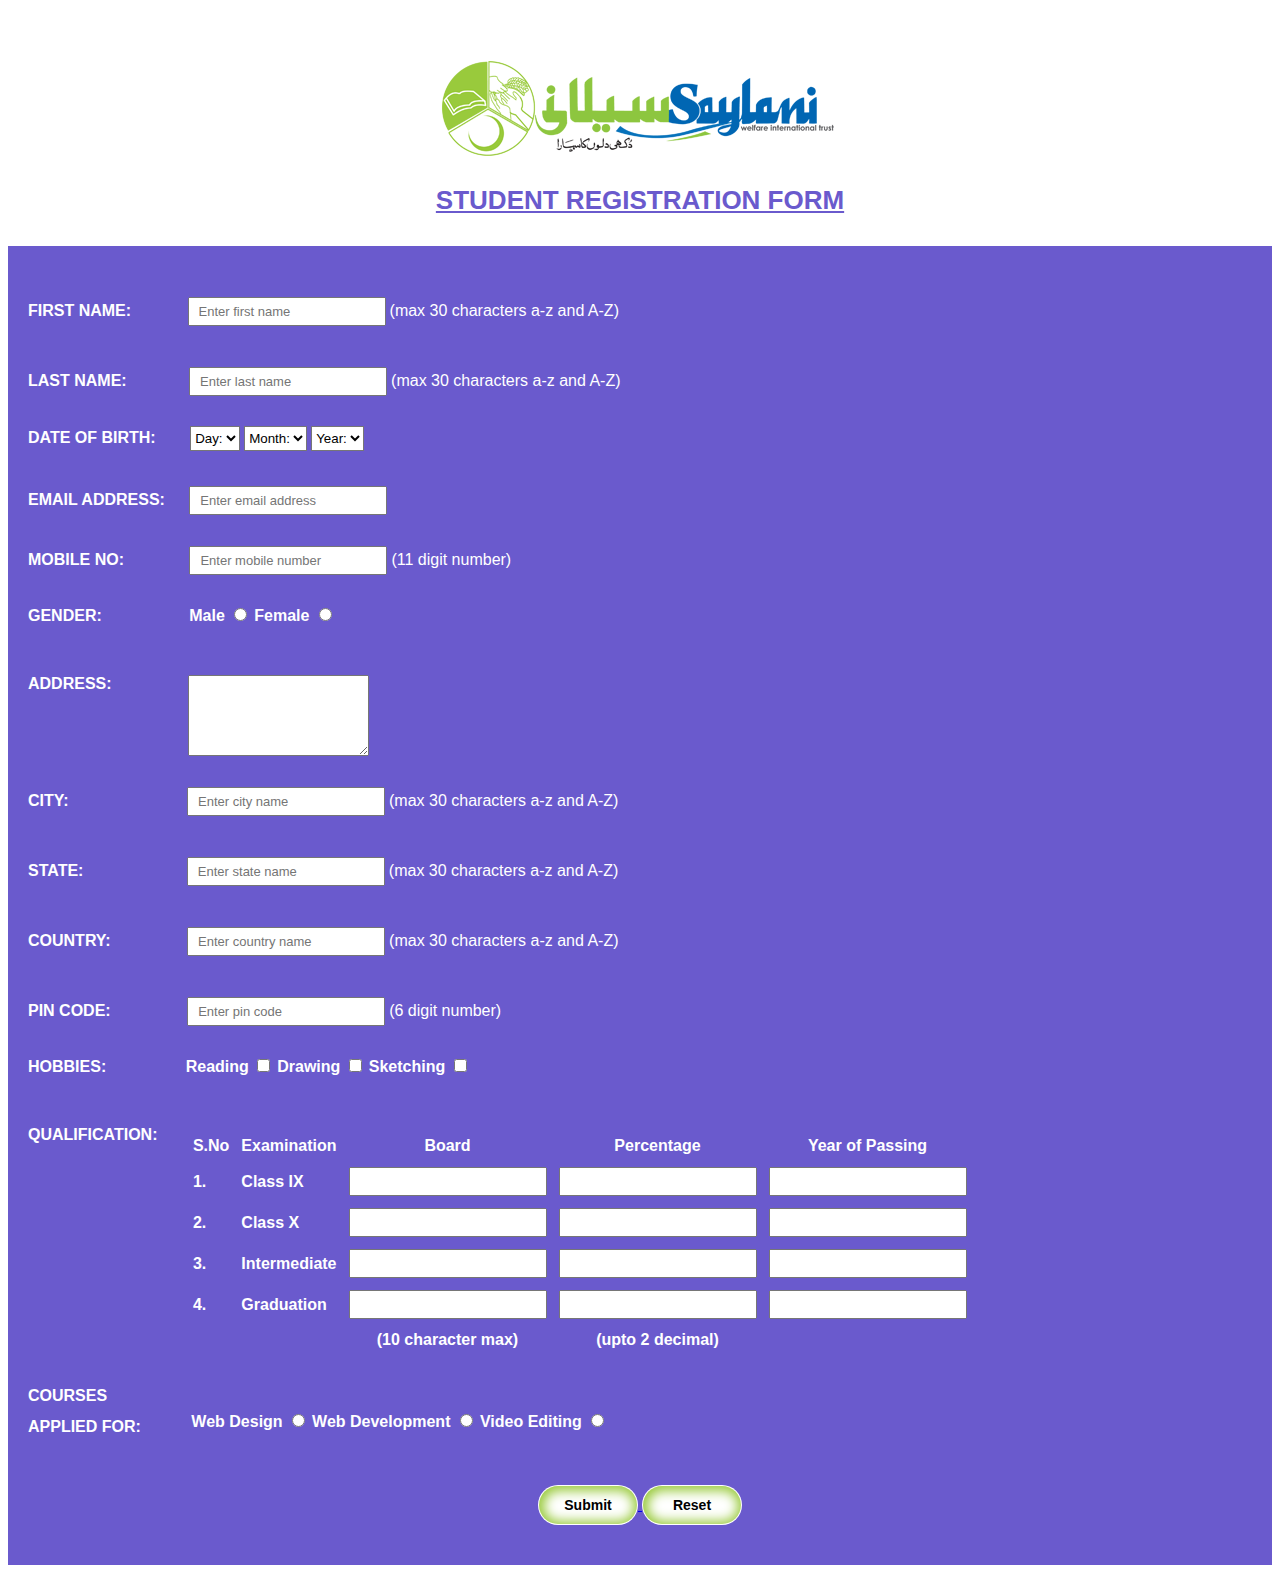
<file: index.html>
<!DOCTYPE html>
<html lang="en">
<head>
    <meta charset="UTF-8">
    <meta name="viewport" content="width=device-width, initial-scale=1.0">
    <link rel="stylesheet" href="./css/style.css">
    <title>Assignment No 2</title>
</head>
<body>

    <div class="site-logo">
        <img src="./images/Saylani-logo.png" alt="logo">
    </div>
    
    <div class="form-head">
        <h1> student registration form </h1>
    </div>

    <div class="form-div">
        <form action="./submit/submit.html" type="POST">
            <!-- First  Name -->
            <div class="first-name-div">
                <label for="firstname"> First Name: </label>
                <input 
                    type="text" 
                    name="firstname" 
                    id="first-name" 
                    placeholder="Enter first name" 
                    maxlength="30" 
                    minlength="2"
                    required
                    
                />
                <p class="input-desc"> (max 30 characters a-z and A-Z) </p>
            </div>

            <!-- Last Name -->
            <div class="last-name-div">
                <label for="lastname"> Last Name: </label>
                <input 
                    type="text" 
                    name="lastname" 
                    id="last-name" 
                    placeholder="Enter last name" 
                    maxlength="30" 
                    minlength="2" 
                    required
                    
                />
                <p class="input-desc"> (max 30 characters a-z and A-Z) </p>
            </div>

            <!-- DOB -->
            <div class="dob-div">
                <label for="dob"> Date Of Birth: </label>
                <select name="day" id="day" required>
                    <option value="none" selected disabled> Day:</option>
                    <option value="01"> 01 </option>
                    <option value="02"> 02 </option>
                    <option value="03"> 03 </option>
                    <option value="04"> 04 </option>
                    <option value="05"> 05 </option>
                    <option value="06"> 06 </option>
                    <option value="07"> 07 </option>
                    <option value="08"> 08 </option>
                    <option value="09"> 09 </option>
                    <option value="10"> 10 </option>
                    <option value="11"> 11 </option>
                    <option value="12"> 12 </option>
                    <option value="13"> 13 </option>
                    <option value="14"> 14 </option>
                    <option value="15"> 15 </option>
                    <option value="16"> 16 </option>
                    <option value="17"> 17 </option>
                    <option value="18"> 18 </option>
                    <option value="19"> 19 </option>
                    <option value="20"> 20 </option>
                    <option value="21"> 21 </option>
                    <option value="22"> 22 </option>
                    <option value="23"> 23 </option>
                    <option value="24"> 24 </option>
                    <option value="25"> 25 </option>
                    <option value="26"> 26 </option>
                    <option value="27"> 27 </option>
                    <option value="28"> 28 </option>
                    <option value="29"> 29 </option>
                    <option value="30"> 30 </option>
                    <option value="31"> 31 </option>
                </select>

                <select name="month" id="mont" required>
                    <option value="none" selected disabled> Month: </option>
                    <option value="Jan">   Jan   </option>
                    <option value="Feb">   Feb   </option>
                    <option value="March"> March </option>
                    <option value="April"> April </option>
                    <option value="May">   May   </option>
                    <option value="June">  June  </option>
                    <option value="July">  July  </option>
                    <option value="Aug">   Aug   </option>
                    <option value="Sept">  Sept  </option>
                    <option value="Oct">   Oct   </option>
                    <option value="Nov">   Nov   </option>
                    <option value="Dec">   Dec   </option>
                </select>

                <select name="year" id="year" required>
                    <option value="none" selected disabled> Year: </option>
                    <option value="1990"> 1990 </option>
                    <option value="1991"> 1991 </option>
                    <option value="1992"> 1992 </option>
                    <option value="1993"> 1993 </option>
                    <option value="1994"> 1994 </option>
                    <option value="1995"> 1995 </option>
                    <option value="1996"> 1996 </option>
                    <option value="1997"> 1997 </option>
                    <option value="1998"> 1998 </option>
                    <option value="1999"> 1999 </option>
                    <option value="2000"> 2000 </option>
                    <option value="2001"> 2001 </option>
                </select>
            </div>

            <!-- Email ID -->
            <div class="email-div">
                <label for="email"> Email Address: </label>
                <input 
                    type="email" 
                    name="email" 
                    id="email-id" 
                    placeholder="Enter email address" 
                    required
                    
                />
            </div>

            <!-- Mobile No -->
            <div class="mobileno-div">
                <label for="mobile"> Mobile No: </label>
                <input 
                    type="number" 
                    name="mobilenumber" 
                    id="mobile-number" 
                    placeholder="Enter mobile number" 
                    maxlength="11" 
                    minlength="11"
                    required 
                    
                />
                <p class="input-desc"> (11 digit number) </p>
            </div>

            <!-- Gender Radio -->
            <div class="genderbox-div">
                <label for="gender"> Gender: </label>
                <span class="male-spantag"> Male </span>
                <input 
                    type="radio" 
                    name="gender" 
                    id="Male" 
                    value="male"
                    required
                    
                />
                <span> Female </span>
                <input 
                    type="radio" 
                    name="gender" 
                    id="Female" 
                    value="female"
                />
            </div>

            <!-- Address -->
            <div class="address-div">
                <label for="address"> Address: </label>
                <textarea 
                    name="address" 
                    id="address-det" 
                    rows="5" 
                    required
                    >
                </textarea>
            </div>

             <!-- City -->
             <div class="city-div">
                <label for="city"> City: </label>
                <input 
                    type="text" 
                    name="city" 
                    id="city-name" 
                    placeholder="Enter city name" 
                    maxlength="30" 
                    minlength="2" 
                    required
                    
                />
                <p class="input-desc"> (max 30 characters a-z and A-Z) </p>
            </div>

             <!-- State -->
             <div class="state-div">
                <label for="state"> State: </label>
                <input 
                    type="text" 
                    name="state" 
                    id="state-name" 
                    placeholder="Enter state name" 
                    maxlength="30" 
                    minlength="2" 
                    required
                    
                />
                <p class="input-desc"> (max 30 characters a-z and A-Z) </p>
            </div>

             <!-- Country -->
             <div class="country-div">
                <label for="country"> Country: </label>
                <input 
                    type="text" 
                    name="country" 
                    id="country-name" 
                    placeholder="Enter country name" 
                    maxlength="30" 
                    minlength="2" 
                    required
                    
                />
                <p class="input-desc"> (max 30 characters a-z and A-Z) </p>
            </div>

            <!-- Pincode -->
            <div class="pincode-div">
                <label for="pincode"> Pin Code: </label>
                <input 
                    type="password" 
                    name="pincode" 
                    id="pin-code" 
                    placeholder="Enter pin code" 
                    maxlength="6" 
                    minlength="6" 
                    required
                    
                />
                <p class="input-desc"> (6 digit number) </p>
            </div>

            <!-- Hobbies Checkbox -->
            <div class="hobbies-div">
                <label for="hobbies"> Hobbies: </label>
                <span class="reading-spantag"> Reading </span>
                <input 
                    type="checkbox" 
                    name="hobbies" 
                    id="Reading" 
                    value="reading" 
                    
                />
                <span> Drawing </span>
                <input 
                    type="checkbox" 
                    name="hobbies" 
                    id="Drawing" 
                    value="drawing"
                />
                <span> Sketching </span>
                <input 
                    type="checkbox" 
                    name="hobbies" 
                    id="Sketching" 
                    value="sketching"
                />
            </div>

            <!-- Qualification -->
            <div class="qualification-div">
                <label for="qualification"> Qualification: </label>
                <table cellspacing="10">
                    <tbody>
                        <tr>
                            <th>S.No</th>
                            <th>Examination</th>
                            <th>Board</th>
                            <th>Percentage</th>
                            <th>Year of Passing</th>
                        </tr>
                        <tr>
                            <td>1.</td>
                            <td>Class IX</td>
                            <td>
                                <input type="text" name="board" id="board-data" required/>
                            </td>
                            <td>
                                <input type="text" name="percent" id="percentage" required/>
                            </td>
                            <td>
                                <input type="text" name="passingyear" id="passing-year" required/>
                            </td>
                        </tr>
                        <tr>
                            <td>2.</td>
                            <td>Class X</td>
                            <td>
                                <input type="text" name="board" id="board-data" required/>
                            </td>
                            <td>
                                <input type="text" name="percent" id="percentage" required/>
                            </td>
                            <td>
                                <input type="text" name="passingyear" id="passing-year" required/>
                            </td>
                        </tr>
                        <tr>
                            <td>3.</td>
                            <td>Intermediate</td>
                            <td>
                                <input type="text" name="board" id="board-data" />
                            </td>
                            <td>
                                <input type="text" name="percent" id="percentage" />
                            </td>
                            <td>
                                <input type="text" name="passingyear" id="passing-year" />
                            </td>
                        </tr>
                        <tr>
                            <td>4.</td>
                            <td>Graduation</td>
                            <td>
                                <input type="text" name="board" id="board-data" />
                            </td>
                            <td>
                                <input type="text" name="percent" id="percentage" />
                            </td>
                            <td>
                                <input type="text" name="passingyear" id="passing-year" />
                            </td>
                        </tr>
                        <tr>
                            <td colspan="2"></td>
                            <td class="td-center">(10 character max)</td>
                            <td class="td-center">(upto 2 decimal)</td>
                        </tr>
                    </tbody>
                </table>
            </div>

            <!-- Courses Radio -->
            <div class="coursesbox-div">
                <label for="course"> Courses <br /> Applied For: </label>
                <span class="web-spantag"> Web Design </span>
                <input 
                    type="radio" 
                    name="course" 
                    id="Web-Design" 
                    value="webdesign" 
                    
                />
                <span> Web Development </span>
                <input 
                    type="radio" 
                    name="course" 
                    id="Web-Development" 
                    value="webdevelopment"
                />
                <span> Video Editing </span>
                <input 
                    type="radio" 
                    name="course" 
                    id="Video-Editing" 
                    value="videoediting"
                />
            </div>

            <div class="button-div">
               <a href="./submit/submit.html">
                    <button type="submit"> Submit </button>
               </a>
                <button type="reset"> Reset </button>
            </div>

        </form>
    </div>
    
</body>
</html>
</file>
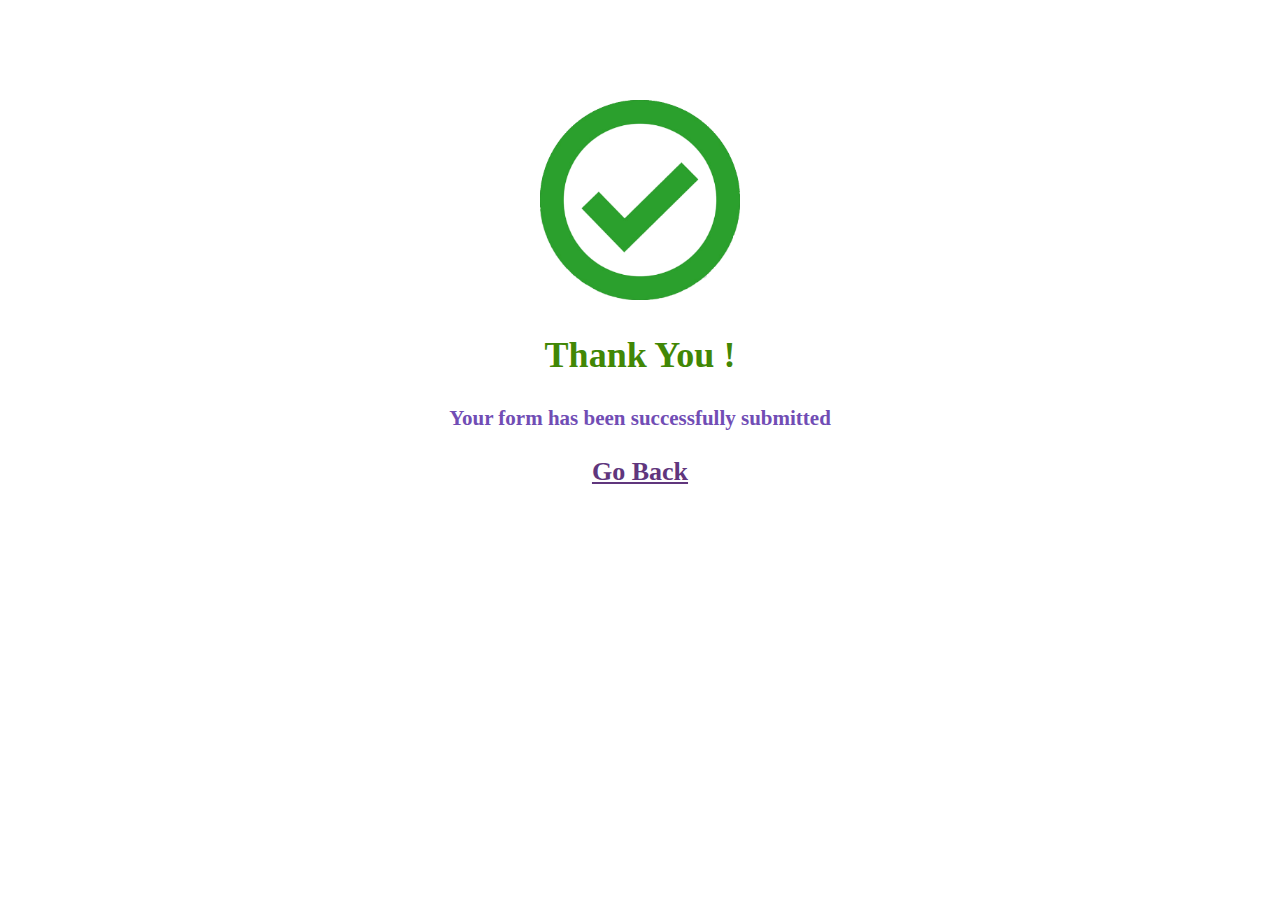
<file: submit/submit.html>
<!DOCTYPE html>
<html lang="en">
<head>
    <meta charset="UTF-8">
    <meta name="viewport" content="width=device-width, initial-scale=1.0">
    <link rel="stylesheet" href="../css/style.css">
    <title>Successfully Submitted</title>
</head>
<body>
    <div class="success-icon">
        <img src="../images/download.png" alt="Successful icon">
    </div>

    <div class="submit-content">
        <h2> thank you ! </h2>
        <p> Your form has been successfully submitted</p>
    </div>

    <div class="back-link">
        <p>
            <a href="../index.html"> go back </a>
        </p>
    </div>
</body>
</html>
</file>
<file: css/style.css>
/* Homepage */ 

.site-logo {
    text-align: center;
    margin-top: 50px;
}

.form-head {
    text-align: center;
}

.form-head h1 {
    text-transform: uppercase;
    font-family: sans-serif;
    font-size: 26px;
    color: #6a5acd;
    text-decoration: underline;
}

.form-div {
    background: #6a5acd;
    margin-top: 30px;
    padding: 40px 20px;
}

.form-div form label {
    color: #ffffff;
    text-transform: uppercase;
    font-family: 'Segoe UI', Tahoma, Geneva, Verdana, sans-serif;
    font-weight: 700;
}

.form-div form input { 
    height: 25px;
    padding: 0 9px;
    font-size: 13px;
}

.input-desc {
    display: inline-block;
    font-weight: 500;
    font-family: sans-serif;
    color: #ffffff;
}

.first-name-div input {
    margin-left: 52px;
}

.last-name-div {
    margin-top: 20px;
}

.last-name-div input {
    margin-left: 58px;
}

.dob-div {
    margin-top: 20px;
}

.dob-div label {
    margin-right: 30px;
}

.dob-div select {
    background-color: #ffffff;
    height: 25px;
}

.email-div {
    margin-top: 35px;
}

.email-div input {
    margin-left: 20px;
}

.mobileno-div {
    margin-top: 20px;
}

.mobileno-div input {
    margin-left: 61px;
}

.genderbox-div {
    margin-top: 20px;
    height: 50px;
}

.genderbox-div span {
    color: #ffffff;
    font-family:  sans-serif;
    font-weight: 600;
}

.genderbox-div .male-spantag {
    margin-left: 83px;
}

.genderbox-div input {
    height: 13px !important;
}

.address-div {
    margin-top: 20px;
}

.address-div textarea {
    vertical-align: top;
    margin-left: 72px;
}

.coursesbox-div {
    margin-top: 20px;
    height: 50px;
}

.coursesbox-div label {
    line-height: 31px;
    vertical-align: top;
}

.coursesbox-div span {
    color: #ffffff;
    font-family:  sans-serif;
    font-weight: 600;
}

.coursesbox-div .web-spantag {
    margin-left: 46px;
}

.coursesbox-div input {
    height: 13px !important;
}

.city-div {
    margin-top: 20px;
}

.city-div input {
    margin-left: 114px;
}

.pincode-div {
    margin-top: 20px;
}

.pincode-div input {
    margin-left: 72px;
}

.state-div {
    margin-top: 20px;
}

.state-div input {
    margin-left: 99px;
}

.country-div {
    margin-top: 20px;
}

.country-div input {
    margin-left: 72px;
}

.hobbies-div {
    margin-top: 20px;
    height: 50px;
}

.hobbies-div span {
    color: #ffffff;
    font-family:  sans-serif;
    font-weight: 600;
}

.hobbies-div .reading-spantag {
    margin-left: 75px;
}

.hobbies-div input {
    height: 13px !important;
}

input::-webkit-outer-spin-button,
input::-webkit-inner-spin-button {
  -webkit-appearance: none;
  margin: 0;
}

/* Firefox */
input[type=number] {
  -moz-appearance: textfield;
}

.button-div {
    text-align: center;
    margin-top: 55px;
}

.button-div input {
    margin-left: 10px;
}

.button-div button {
    width: 100px;
    height: 40px !important;
    font-size: 14px !important;
    font-weight: bold;
    background: #ffffff;
    border: 1px solid transparent;
    border-radius: 30px;
    box-shadow: inset 1px 1px 12px 4px #99ca3c;
    cursor: pointer;
}

.button-div button:focus,
.button-div button:active {
    outline: none;
}

.qualification-div {
    margin-top: 20px;   
}

.qualification-div table {
    display: inline-block;
    vertical-align: top;
    margin-left: 20px;
}

.qualification-div th,
.qualification-div td {
    color: #ffffff;
    font-weight: 700;
    font-family: sans-serif;
}

.td-center {
    text-align: center;
}

/* Submit Page CSS */

.success-icon {
    margin-top: 100px;
    text-align: center;
}

.success-icon img {
    width: 200px;
}

.submit-content {
    text-align: center;
}

.submit-content h2 {
    text-transform: capitalize;
    color: #418705;
    font-size: 36px;
}

.submit-content p {
    font-size: 21px;
    color: #714db5;
    font-weight: 600;

}

.back-link {
    text-align: center;
}

.back-link p {
    text-transform: capitalize;
    font-weight: 600;
    font-size: 26px;
}

.back-link p a {
    color: #60367d;
}
</file>
